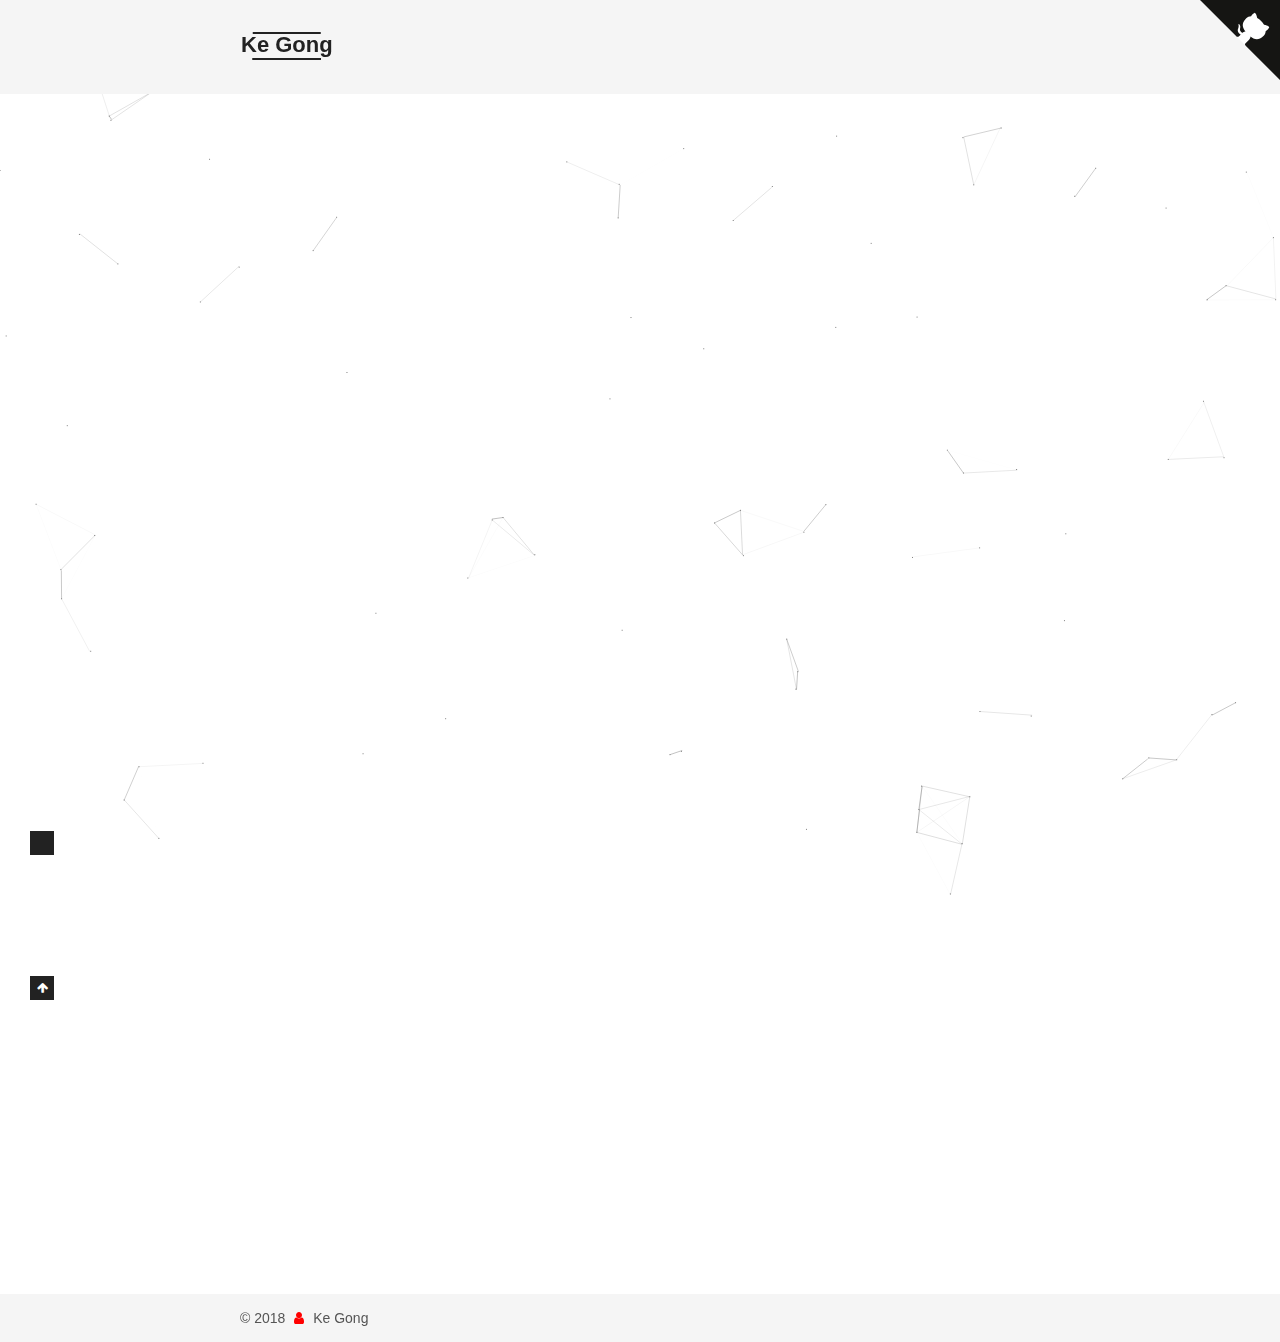
<file: publications/index.html>
<!DOCTYPE html>



  


<html class="theme-next mist use-motion" lang="">
<head>
  <meta charset="UTF-8"/>
<meta http-equiv="X-UA-Compatible" content="IE=edge" />
<meta name="viewport" content="width=device-width, initial-scale=1, maximum-scale=1"/>
<meta name="theme-color" content="#222">









<meta http-equiv="Cache-Control" content="no-transform" />
<meta http-equiv="Cache-Control" content="no-siteapp" />
















  
  
  <link href="/lib/fancybox/source/jquery.fancybox.css?v=2.1.5" rel="stylesheet" type="text/css" />







<link href="/lib/font-awesome/css/font-awesome.min.css?v=4.6.2" rel="stylesheet" type="text/css" />

<link href="/css/main.css?v=5.1.4" rel="stylesheet" type="text/css" />


  <link rel="apple-touch-icon" sizes="180x180" href="/images/apple-touch-icon-next.png?v=5.1.4">


  <link rel="icon" type="image/png" sizes="32x32" href="/images/favicon-32x32-next.png?v=5.1.4">


  <link rel="icon" type="image/png" sizes="16x16" href="/images/favicon-16x16-next.png?v=5.1.4">


  <link rel="mask-icon" href="/images/logo.svg?v=5.1.4" color="#222">





  <meta name="keywords" content="Hexo, NexT" />










<meta name="description" content="Journal Articles Look into Person: Joint Human Parsing and Pose Estimation Network and a New Benchmark  Xiaodan Liang, Ke Gong, Xiaohui Shen, Liang Lin.  IEEE Transactions on Pattern Analysis and Mach">
<meta property="og:type" content="website">
<meta property="og:title" content="Publications">
<meta property="og:url" content="kegong.top/Publications/index.html">
<meta property="og:site_name" content="Ke Gong">
<meta property="og:description" content="Journal Articles Look into Person: Joint Human Parsing and Pose Estimation Network and a New Benchmark  Xiaodan Liang, Ke Gong, Xiaohui Shen, Liang Lin.  IEEE Transactions on Pattern Analysis and Mach">
<meta property="og:locale" content="default">
<meta property="og:updated_time" content="2018-09-28T11:18:16.135Z">
<meta name="twitter:card" content="summary">
<meta name="twitter:title" content="Publications">
<meta name="twitter:description" content="Journal Articles Look into Person: Joint Human Parsing and Pose Estimation Network and a New Benchmark  Xiaodan Liang, Ke Gong, Xiaohui Shen, Liang Lin.  IEEE Transactions on Pattern Analysis and Mach">



<script type="text/javascript" id="hexo.configurations">
  var NexT = window.NexT || {};
  var CONFIG = {
    root: '/',
    scheme: 'Mist',
    version: '5.1.4',
    sidebar: {"position":"left","display":"post","offset":12,"b2t":false,"scrollpercent":false,"onmobile":false},
    fancybox: true,
    tabs: true,
    motion: {"enable":true,"async":false,"transition":{"post_block":"fadeIn","post_header":"slideDownIn","post_body":"slideDownIn","coll_header":"slideLeftIn","sidebar":"slideUpIn"}},
    duoshuo: {
      userId: '0',
      author: 'Author'
    },
    algolia: {
      applicationID: '',
      apiKey: '',
      indexName: '',
      hits: {"per_page":10},
      labels: {"input_placeholder":"Search for Posts","hits_empty":"We didn't find any results for the search: ${query}","hits_stats":"${hits} results found in ${time} ms"}
    }
  };
</script>



  <link rel="canonical" href="kegong.top/Publications/"/>





  <title>Publications | Ke Gong</title>
  








</head>

<body itemscope itemtype="http://schema.org/WebPage" lang="default">

  
  
    
  

  <div class="container sidebar-position-left page-post-detail">
    <div class="headband"></div>
    <a href="https://github.com/Engineering-Course" class="github-corner" aria-label="View source on Github"><svg width="80" height="80" viewBox="0 0 250 250" style="fill:#151513; color:#fff; position: absolute; top: 0; border: 0; right: 0;" aria-hidden="true"><path d="M0,0 L115,115 L130,115 L142,142 L250,250 L250,0 Z"></path><path d="M128.3,109.0 C113.8,99.7 119.0,89.6 119.0,89.6 C122.0,82.7 120.5,78.6 120.5,78.6 C119.2,72.0 123.4,76.3 123.4,76.3 C127.3,80.9 125.5,87.3 125.5,87.3 C122.9,97.6 130.6,101.9 134.4,103.2" fill="currentColor" style="transform-origin: 130px 106px;" class="octo-arm"></path><path d="M115.0,115.0 C114.9,115.1 118.7,116.5 119.8,115.4 L133.7,101.6 C136.9,99.2 139.9,98.4 142.2,98.6 C133.8,88.0 127.5,74.4 143.8,58.0 C148.5,53.4 154.0,51.2 159.7,51.0 C160.3,49.4 163.2,43.6 171.4,40.1 C171.4,40.1 176.1,42.5 178.8,56.2 C183.1,58.6 187.2,61.8 190.9,65.4 C194.5,69.0 197.7,73.2 200.1,77.6 C213.8,80.2 216.3,84.9 216.3,84.9 C212.7,93.1 206.9,96.0 205.4,96.6 C205.1,102.4 203.0,107.8 198.3,112.5 C181.9,128.9 168.3,122.5 157.7,114.1 C157.9,116.9 156.7,120.9 152.7,124.9 L141.0,136.5 C139.8,137.7 141.6,141.9 141.8,141.8 Z" fill="currentColor" class="octo-body"></path></svg></a><style>.github-corner:hover .octo-arm{animation:octocat-wave 560ms ease-in-out}@keyframes octocat-wave{0%,100%{transform:rotate(0)}20%,60%{transform:rotate(-25deg)}40%,80%{transform:rotate(10deg)}}@media (max-width:500px){.github-corner:hover .octo-arm{animation:none}.github-corner .octo-arm{animation:octocat-wave 560ms ease-in-out}}</style>

    <header id="header" class="header" itemscope itemtype="http://schema.org/WPHeader">
      <div class="header-inner"><div class="site-brand-wrapper">
  <div class="site-meta ">
    

    <div class="custom-logo-site-title">
      <a href="/"  class="brand" rel="start">
        <span class="logo-line-before"><i></i></span>
        <span class="site-title">Ke Gong</span>
        <span class="logo-line-after"><i></i></span>
      </a>
    </div>
      
        <p class="site-subtitle"></p>
      
  </div>

  <div class="site-nav-toggle">
    <button>
      <span class="btn-bar"></span>
      <span class="btn-bar"></span>
      <span class="btn-bar"></span>
    </button>
  </div>
</div>

<nav class="site-nav">
  

  
    <ul id="menu" class="menu">
      
        
        <li class="menu-item menu-item-home">
          <a href="/" rel="section">
            
              <i class="menu-item-icon fa fa-fw fa-home"></i> <br />
            
            Home
          </a>
        </li>
      
        
        <li class="menu-item menu-item-publications">
          <a href="/Publications/" rel="section">
            
              <i class="menu-item-icon fa fa-fw fa-Publications"></i> <br />
            
            Publications
          </a>
        </li>
      

      
    </ul>
  

  
</nav>



 </div>
    </header>

    <main id="main" class="main">
      <div class="main-inner">
        <div class="content-wrap">
          <div id="content" class="content">
            

  <div id="posts" class="posts-expand">
    
    
    
    <div class="post-block page">
      <header class="post-header">

	<h1 class="post-title" itemprop="name headline">Publications</h1>



</header>

      
      
      
      <div class="post-body">
        
        
          <h3 id="Journal-Articles"><a href="#Journal-Articles" class="headerlink" title="Journal Articles"></a>Journal Articles</h3><ul>
<li><strong>Look into Person: Joint Human Parsing and Pose Estimation Network and a New Benchmark</strong><br>  Xiaodan Liang, <strong>Ke Gong</strong>, Xiaohui Shen, Liang Lin.<br>  IEEE Transactions on Pattern Analysis and Machine Intelligence (T-PAMI), 2018.<br>  <a href="https://www.computer.org/csdl/trans/tp/preprint/08327922-abs.html" target="_blank" rel="noopener">PDF</a> <a href="https://github.com/Engineering-Course/LIP_JPPNet" target="_blank" rel="noopener">Code</a></li>
</ul>
<h3 id="Conference-Papers"><a href="#Conference-Papers" class="headerlink" title="Conference Papers"></a>Conference Papers</h3><ul>
<li><p><strong>Soft-Gated Warping-GAN for Pose-Guided Person Image Synthesis</strong><br>  Haoye Dong, Xiaodan Liang, <strong>Ke Gong</strong>, Hanjiang Lai, Jia Zhu, Jian Yin.<br>  Neural Information Processing Systems (NIPS), 2018.</p>
</li>
<li><p><strong>Instance-level Human Parsing via Part Grouping Network</strong><br>  <strong>Ke Gong</strong>, Xiaodan Liang, Yicheng Li, Yimin Chen, Ming Yang, Liang Lin.<br>  European Conference on Computer Vision (ECCV), 2018, (<strong>Oral</strong>).<br>  <a href="http://openaccess.thecvf.com/content_ECCV_2018/papers/Ke_Gong_Instance-level_Human_Parsing_ECCV_2018_paper.pdf" target="_blank" rel="noopener">PDF</a> <a href="https://github.com/Engineering-Course/CIHP_PGN" target="_blank" rel="noopener">Code</a></p>
</li>
<li><p><strong>Adaptive Temporal Encoding Network for Video Instance-level Human Parsing</strong><br>  Qixian Zhou, Xiaodan Liang, <strong>Ke Gong</strong>, Liang Lin.<br>  Proc. of ACM International Conference on Multimedia (ACM MM), 2018.<br>  <a href="https://arxiv.org/abs/1808.00661" target="_blank" rel="noopener">PDF</a> <a href="https://github.com/HCPLab-SYSU/ATEN" target="_blank" rel="noopener">Code</a></p>
</li>
<li><p><strong>Look into Person: Self-supervised Structure-sensitive Learning and A New Benchmark for Human Parsing</strong><br>  <strong>Ke Gong</strong>, Xiaodan Liang, Xiaohui Shen, Liang Lin<br>  IEEE Conference on Computer Vision and Pattern Recognition (CVPR), 2017.<br>  <a href="http://openaccess.thecvf.com/content_cvpr_2017/papers/Gong_Look_Into_Person_CVPR_2017_paper.pdf" target="_blank" rel="noopener">PDF</a> <a href="https://github.com/Engineering-Course/LIP_SSL" target="_blank" rel="noopener">Code</a></p>
</li>
</ul>

        
      </div>
      
      
      
    </div>
    
    
    
  </div>


          </div>
          


          

  



        </div>
        
          
  
  <div class="sidebar-toggle">
    <div class="sidebar-toggle-line-wrap">
      <span class="sidebar-toggle-line sidebar-toggle-line-first"></span>
      <span class="sidebar-toggle-line sidebar-toggle-line-middle"></span>
      <span class="sidebar-toggle-line sidebar-toggle-line-last"></span>
    </div>
  </div>

  <aside id="sidebar" class="sidebar">
    
    <div class="sidebar-inner">

      

      
        <ul class="sidebar-nav motion-element">
          <li class="sidebar-nav-toc sidebar-nav-active" data-target="post-toc-wrap">
            Table of Contents
          </li>
          <li class="sidebar-nav-overview" data-target="site-overview-wrap">
            Overview
          </li>
        </ul>
      

      <section class="site-overview-wrap sidebar-panel">
        <div class="site-overview">
          <div class="site-author motion-element" itemprop="author" itemscope itemtype="http://schema.org/Person">
            
              <p class="site-author-name" itemprop="name">Ke Gong</p>
              <p class="site-description motion-element" itemprop="description"></p>
          </div>

          <nav class="site-state motion-element">

            
              <div class="site-state-item site-state-posts">
              
                <a href="/archives">
              
                  <span class="site-state-item-count">1</span>
                  <span class="site-state-item-name">posts</span>
                </a>
              </div>
            

            

            

          </nav>

          

          
            <div class="links-of-author motion-element">
                
                  <span class="links-of-author-item">
                    <a href="https://github.com/Engineering-Course" target="_blank" title="GitHub">
                      
                        <i class="fa fa-fw fa-github"></i>GitHub</a>
                  </span>
                
                  <span class="links-of-author-item">
                    <a href="https://kegong936@gmail.com" target="_blank" title="E-Mail">
                      
                        <i class="fa fa-fw fa-envelope"></i>E-Mail</a>
                  </span>
                
                  <span class="links-of-author-item">
                    <a href="https://scholar.google.com/citations?user=TKLsuiAAAAAJ&hl=en" target="_blank" title="Google">
                      
                        <i class="fa fa-fw fa-google"></i>Google</a>
                  </span>
                
            </div>
          

          
          

          
          

          

        </div>
      </section>

      
      <!--noindex-->
        <section class="post-toc-wrap motion-element sidebar-panel sidebar-panel-active">
          <div class="post-toc">

            
              
            

            
              <div class="post-toc-content"><ol class="nav"><li class="nav-item nav-level-3"><a class="nav-link" href="#Journal-Articles"><span class="nav-number">1.</span> <span class="nav-text">Journal Articles</span></a></li><li class="nav-item nav-level-3"><a class="nav-link" href="#Conference-Papers"><span class="nav-number">2.</span> <span class="nav-text">Conference Papers</span></a></li></ol></div>
            

          </div>
        </section>
      <!--/noindex-->
      

      

    </div>
  </aside>


        
      </div>
    </main>

    <footer id="footer" class="footer">
      <div class="footer-inner">
        <div class="copyright">&copy; <span itemprop="copyrightYear">2018</span>
  <span class="with-love">
    <i class="fa fa-user"></i>
  </span>
  <span class="author" itemprop="copyrightHolder">Ke Gong</span>

  
</div>

<!--
  <div class="powered-by">Powered by <a class="theme-link" target="_blank" href="https://hexo.io">Hexo</a></div>



  <span class="post-meta-divider">|</span>



  <div class="theme-info">Theme &mdash; <a class="theme-link" target="_blank" href="https://github.com/iissnan/hexo-theme-next">NexT.Mist</a> v5.1.4</div>

-->


        







        
      </div>
    </footer>

    
      <div class="back-to-top">
        <i class="fa fa-arrow-up"></i>
        
      </div>
    

    

  </div>

  

<script type="text/javascript">
  if (Object.prototype.toString.call(window.Promise) !== '[object Function]') {
    window.Promise = null;
  }
</script>









  


  











  
  
    <script type="text/javascript" src="/lib/jquery/index.js?v=2.1.3"></script>
  

  
  
    <script type="text/javascript" src="/lib/fastclick/lib/fastclick.min.js?v=1.0.6"></script>
  

  
  
    <script type="text/javascript" src="/lib/jquery_lazyload/jquery.lazyload.js?v=1.9.7"></script>
  

  
  
    <script type="text/javascript" src="/lib/velocity/velocity.min.js?v=1.2.1"></script>
  

  
  
    <script type="text/javascript" src="/lib/velocity/velocity.ui.min.js?v=1.2.1"></script>
  

  
  
    <script type="text/javascript" src="/lib/fancybox/source/jquery.fancybox.pack.js?v=2.1.5"></script>
  

  
  
    <script type="text/javascript" src="/lib/canvas-nest/canvas-nest.min.js"></script>
  


  


  <script type="text/javascript" src="/js/src/utils.js?v=5.1.4"></script>

  <script type="text/javascript" src="/js/src/motion.js?v=5.1.4"></script>



  
  

  
  <script type="text/javascript" src="/js/src/scrollspy.js?v=5.1.4"></script>
<script type="text/javascript" src="/js/src/post-details.js?v=5.1.4"></script>



  


  <script type="text/javascript" src="/js/src/bootstrap.js?v=5.1.4"></script>



  


  




	





  





  












  





  

  

  

  
  

  

  

  

</body>
</html>
</file>
<file: css/main.css>
:root {
  --body-bg-color: #fff;
  --content-bg-color: #f5f5f5;
  --card-bg-color: #f5f5f5;
  --text-color: #555;
  --blockquote-color: #666;
  --link-color: #555;
  --link-hover-color: #222;
  --brand-color: #222;
  --brand-hover-color: #222;
  --table-row-odd-bg-color: #f9f9f9;
  --table-row-hover-bg-color: #f5f5f5;
  --menu-item-bg-color: #ddd;
  --btn-default-bg: transparent;
  --btn-default-color: var(--link-color);
  --btn-default-border-color: var(--link-color);
  --btn-default-hover-bg: transparent;
  --btn-default-hover-color: var(--link-hover-color);
  --btn-default-hover-border-color: var(--link-hover-color);
}
html {
  line-height: 1.15; /* 1 */
  -webkit-text-size-adjust: 100%; /* 2 */
}
body {
  margin: 0;
}
main {
  display: block;
}
h1 {
  font-size: 2em;
  margin: 0.67em 0;
}
hr {
  box-sizing: content-box; /* 1 */
  height: 0; /* 1 */
  overflow: visible; /* 2 */
}
pre {
  font-family: monospace, monospace; /* 1 */
  font-size: 1em; /* 2 */
}
a {
  background: transparent;
}
abbr[title] {
  border-bottom: none; /* 1 */
  text-decoration: underline; /* 2 */
  text-decoration: underline dotted; /* 2 */
}
b,
strong {
  font-weight: bolder;
}
code,
kbd,
samp {
  font-family: monospace, monospace; /* 1 */
  font-size: 1em; /* 2 */
}
small {
  font-size: 80%;
}
sub,
sup {
  font-size: 75%;
  line-height: 0;
  position: relative;
  vertical-align: baseline;
}
sub {
  bottom: -0.25em;
}
sup {
  top: -0.5em;
}
img {
  border-style: none;
}
button,
input,
optgroup,
select,
textarea {
  font-family: inherit; /* 1 */
  font-size: 100%; /* 1 */
  line-height: 1.15; /* 1 */
  margin: 0; /* 2 */
}
button,
input {
/* 1 */
  overflow: visible;
}
button,
select {
/* 1 */
  text-transform: none;
}
button,
[type='button'],
[type='reset'],
[type='submit'] {
  -webkit-appearance: button;
}
button::-moz-focus-inner,
[type='button']::-moz-focus-inner,
[type='reset']::-moz-focus-inner,
[type='submit']::-moz-focus-inner {
  border-style: none;
  padding: 0;
}
button:-moz-focusring,
[type='button']:-moz-focusring,
[type='reset']:-moz-focusring,
[type='submit']:-moz-focusring {
  outline: 1px dotted ButtonText;
}
fieldset {
  padding: 0.35em 0.75em 0.625em;
}
legend {
  box-sizing: border-box; /* 1 */
  color: inherit; /* 2 */
  display: table; /* 1 */
  max-width: 100%; /* 1 */
  padding: 0; /* 3 */
  white-space: normal; /* 1 */
}
progress {
  vertical-align: baseline;
}
textarea {
  overflow: auto;
}
[type='checkbox'],
[type='radio'] {
  box-sizing: border-box; /* 1 */
  padding: 0; /* 2 */
}
[type='number']::-webkit-inner-spin-button,
[type='number']::-webkit-outer-spin-button {
  height: auto;
}
[type='search'] {
  outline-offset: -2px; /* 2 */
  -webkit-appearance: textfield; /* 1 */
}
[type='search']::-webkit-search-decoration {
  -webkit-appearance: none;
}
::-webkit-file-upload-button {
  font: inherit; /* 2 */
  -webkit-appearance: button; /* 1 */
}
details {
  display: block;
}
summary {
  display: list-item;
}
template {
  display: none;
}
[hidden] {
  display: none;
}
::selection {
  background: #262a30;
  color: #eee;
}
html,
body {
  height: 100%;
}
body {
  background: var(--body-bg-color);
  color: var(--text-color);
  font-family: 'Lato', "PingFang SC", "Microsoft YaHei", sans-serif;
  font-size: 1em;
  line-height: 2;
}
@media (max-width: 991px) {
  body {
    padding-left: 0 !important;
    padding-right: 0 !important;
  }
}
h1,
h2,
h3,
h4,
h5,
h6 {
  font-family: 'Lato', "PingFang SC", "Microsoft YaHei", sans-serif;
  font-weight: bold;
  line-height: 1.5;
  margin: 20px 0 15px;
}
h1 {
  font-size: 1.5em;
}
h2 {
  font-size: 1.375em;
}
h3 {
  font-size: 1.25em;
}
h4 {
  font-size: 1.125em;
}
h5 {
  font-size: 1em;
}
h6 {
  font-size: 0.875em;
}
p {
  margin: 0 0 20px 0;
}
a,
span.exturl {
  border-bottom: 1px solid #ccc;
  color: var(--link-color);
  outline: 0;
  text-decoration: none;
  overflow-wrap: break-word;
  word-wrap: break-word;
  cursor: pointer;
}
a:hover,
span.exturl:hover {
  border-bottom-color: var(--link-hover-color);
  color: var(--link-hover-color);
}
iframe,
img,
video {
  display: block;
  margin-left: auto;
  margin-right: auto;
  max-width: 100%;
}
hr {
  background-image: repeating-linear-gradient(-45deg, #ddd, #ddd 4px, transparent 4px, transparent 8px);
  border: 0;
  height: 3px;
  margin: 40px 0;
}
blockquote {
  border-left: 4px solid #ddd;
  color: var(--blockquote-color);
  margin: 0;
  padding: 0 15px;
}
blockquote cite::before {
  content: '-';
  padding: 0 5px;
}
dt {
  font-weight: bold;
}
dd {
  margin: 0;
  padding: 0;
}
kbd {
  background-color: #f5f5f5;
  background-image: linear-gradient(#eee, #fff, #eee);
  border: 1px solid #ccc;
  border-radius: 0.2em;
  box-shadow: 0.1em 0.1em 0.2em rgba(0,0,0,0.1);
  color: #555;
  font-family: inherit;
  padding: 0.1em 0.3em;
  white-space: nowrap;
}
.table-container {
  overflow: auto;
}
table {
  border-collapse: collapse;
  border-spacing: 0;
  font-size: 0.875em;
  margin: 0 0 20px 0;
  width: 100%;
}
tbody tr:nth-of-type(odd) {
  background: var(--table-row-odd-bg-color);
}
tbody tr:hover {
  background: var(--table-row-hover-bg-color);
}
caption,
th,
td {
  font-weight: normal;
  padding: 8px;
  vertical-align: middle;
}
th,
td {
  border: 1px solid #ddd;
  border-bottom: 3px solid #ddd;
}
th {
  font-weight: 700;
  padding-bottom: 10px;
}
td {
  border-bottom-width: 1px;
}
.btn {
  background: var(--btn-default-bg);
  border: 2px solid var(--btn-default-border-color);
  border-radius: 0;
  color: var(--btn-default-color);
  display: inline-block;
  font-size: 0.875em;
  line-height: 2;
  padding: 0 20px;
  text-decoration: none;
  transition-property: background-color;
  transition-delay: 0s;
  transition-duration: 0.2s;
  transition-timing-function: ease-in-out;
}
.btn:hover {
  background: var(--btn-default-hover-bg);
  border-color: var(--btn-default-hover-border-color);
  color: var(--btn-default-hover-color);
}
.btn + .btn {
  margin: 0 0 8px 8px;
}
.btn .fa-fw {
  text-align: left;
  width: 1.285714285714286em;
}
.toggle {
  line-height: 0;
}
.toggle .toggle-line {
  background: #fff;
  display: inline-block;
  height: 2px;
  left: 0;
  position: relative;
  top: 0;
  transition: all 0.4s;
  vertical-align: top;
  width: 100%;
}
.toggle .toggle-line:not(:first-child) {
  margin-top: 3px;
}
.toggle.toggle-arrow .toggle-line-first {
  left: 50%;
  top: 2px;
  transform: rotate(45deg);
  width: 50%;
}
.toggle.toggle-arrow .toggle-line-middle {
  left: 2px;
  width: 90%;
}
.toggle.toggle-arrow .toggle-line-last {
  left: 50%;
  top: -2px;
  transform: rotate(-45deg);
  width: 50%;
}
.toggle.toggle-close .toggle-line-first {
  transform: rotate(-45deg);
  top: 5px;
}
.toggle.toggle-close .toggle-line-middle {
  opacity: 0;
}
.toggle.toggle-close .toggle-line-last {
  transform: rotate(45deg);
  top: -5px;
}
.highlight,
pre {
  background: #f7f7f7;
  color: #4d4d4c;
  line-height: 1.6;
  margin: 0 auto 20px;
}
pre,
code {
  font-family: consolas, Menlo, monospace, "PingFang SC", "Microsoft YaHei";
}
code {
  background: #eee;
  border-radius: 3px;
  color: #555;
  padding: 2px 4px;
  overflow-wrap: break-word;
  word-wrap: break-word;
}
.highlight *::selection {
  background: #d6d6d6;
}
.highlight pre {
  border: 0;
  margin: 0;
  padding: 10px 0;
}
.highlight table {
  border: 0;
  margin: 0;
  width: auto;
}
.highlight td {
  border: 0;
  padding: 0;
}
.highlight figcaption {
  background: #eff2f3;
  color: #4d4d4c;
  display: flex;
  font-size: 0.875em;
  justify-content: space-between;
  line-height: 1.2;
  padding: 0.5em;
}
.highlight figcaption a {
  color: #4d4d4c;
}
.highlight figcaption a:hover {
  border-bottom-color: #4d4d4c;
}
.highlight .gutter {
  -moz-user-select: none;
  -ms-user-select: none;
  -webkit-user-select: none;
  user-select: none;
}
.highlight .gutter pre {
  background: #eff2f3;
  color: #869194;
  padding-left: 10px;
  padding-right: 10px;
  text-align: right;
}
.highlight .code pre {
  background: #f7f7f7;
  padding-left: 10px;
  width: 100%;
}
.gist table {
  width: auto;
}
.gist table td {
  border: 0;
}
pre {
  overflow: auto;
  padding: 10px;
}
pre code {
  background: none;
  color: #4d4d4c;
  font-size: 0.875em;
  padding: 0;
  text-shadow: none;
}
pre .deletion {
  background: #fdd;
}
pre .addition {
  background: #dfd;
}
pre .meta {
  color: #eab700;
  -moz-user-select: none;
  -ms-user-select: none;
  -webkit-user-select: none;
  user-select: none;
}
pre .comment {
  color: #8e908c;
}
pre .variable,
pre .attribute,
pre .tag,
pre .name,
pre .regexp,
pre .ruby .constant,
pre .xml .tag .title,
pre .xml .pi,
pre .xml .doctype,
pre .html .doctype,
pre .css .id,
pre .css .class,
pre .css .pseudo {
  color: #c82829;
}
pre .number,
pre .preprocessor,
pre .built_in,
pre .builtin-name,
pre .literal,
pre .params,
pre .constant,
pre .command {
  color: #f5871f;
}
pre .ruby .class .title,
pre .css .rules .attribute,
pre .string,
pre .symbol,
pre .value,
pre .inheritance,
pre .header,
pre .ruby .symbol,
pre .xml .cdata,
pre .special,
pre .formula {
  color: #718c00;
}
pre .title,
pre .css .hexcolor {
  color: #3e999f;
}
pre .function,
pre .python .decorator,
pre .python .title,
pre .ruby .function .title,
pre .ruby .title .keyword,
pre .perl .sub,
pre .javascript .title,
pre .coffeescript .title {
  color: #4271ae;
}
pre .keyword,
pre .javascript .function {
  color: #8959a8;
}
.blockquote-center {
  border-left: none;
  margin: 40px 0;
  padding: 0;
  position: relative;
  text-align: center;
}
.blockquote-center .fa {
  display: block;
  opacity: 0.6;
  position: absolute;
  width: 100%;
}
.blockquote-center .fa-quote-left {
  border-top: 1px solid #ccc;
  text-align: left;
  top: -20px;
}
.blockquote-center .fa-quote-right {
  border-bottom: 1px solid #ccc;
  text-align: right;
  bottom: -20px;
}
.blockquote-center p,
.blockquote-center div {
  text-align: center;
}
.post-body .group-picture img {
  margin: 0 auto;
  padding: 0 3px;
}
.group-picture-row {
  margin-bottom: 6px;
  overflow: hidden;
}
.group-picture-column {
  float: left;
  margin-bottom: 10px;
}
.post-body .label {
  color: #555;
  display: inline;
  padding: 0 2px;
}
.post-body .label.default {
  background: #f0f0f0;
}
.post-body .label.primary {
  background: #efe6f7;
}
.post-body .label.info {
  background: #e5f2f8;
}
.post-body .label.success {
  background: #e7f4e9;
}
.post-body .label.warning {
  background: #fcf6e1;
}
.post-body .label.danger {
  background: #fae8eb;
}
.post-body .tabs {
  margin-bottom: 20px;
}
.post-body .tabs,
.tabs-comment {
  display: block;
  padding-top: 10px;
  position: relative;
}
.post-body .tabs ul.nav-tabs,
.tabs-comment ul.nav-tabs {
  display: flex;
  flex-wrap: wrap;
  margin: 0;
  margin-bottom: -1px;
  padding: 0;
}
@media (max-width: 413px) {
  .post-body .tabs ul.nav-tabs,
  .tabs-comment ul.nav-tabs {
    display: block;
    margin-bottom: 5px;
  }
}
.post-body .tabs ul.nav-tabs li.tab,
.tabs-comment ul.nav-tabs li.tab {
  border-bottom: 1px solid #ddd;
  border-left: 1px solid transparent;
  border-right: 1px solid transparent;
  border-top: 3px solid transparent;
  flex-grow: 1;
  list-style-type: none;
  border-radius: 0 0 0 0;
}
@media (max-width: 413px) {
  .post-body .tabs ul.nav-tabs li.tab,
  .tabs-comment ul.nav-tabs li.tab {
    border-bottom: 1px solid transparent;
    border-left: 3px solid transparent;
    border-right: 1px solid transparent;
    border-top: 1px solid transparent;
  }
}
@media (max-width: 413px) {
  .post-body .tabs ul.nav-tabs li.tab,
  .tabs-comment ul.nav-tabs li.tab {
    border-radius: 0;
  }
}
.post-body .tabs ul.nav-tabs li.tab a,
.tabs-comment ul.nav-tabs li.tab a {
  border-bottom: initial;
  display: block;
  line-height: 1.8;
  outline: 0;
  padding: 0.25em 0.75em;
  text-align: center;
  transition-delay: 0s;
  transition-duration: 0.2s;
  transition-timing-function: ease-out;
}
.post-body .tabs ul.nav-tabs li.tab a i,
.tabs-comment ul.nav-tabs li.tab a i {
  width: 1.285714285714286em;
}
.post-body .tabs ul.nav-tabs li.tab.active,
.tabs-comment ul.nav-tabs li.tab.active {
  border-bottom: 1px solid transparent;
  border-left: 1px solid #ddd;
  border-right: 1px solid #ddd;
  border-top: 3px solid #fc6423;
}
@media (max-width: 413px) {
  .post-body .tabs ul.nav-tabs li.tab.active,
  .tabs-comment ul.nav-tabs li.tab.active {
    border-bottom: 1px solid #ddd;
    border-left: 3px solid #fc6423;
    border-right: 1px solid #ddd;
    border-top: 1px solid #ddd;
  }
}
.post-body .tabs ul.nav-tabs li.tab.active a,
.tabs-comment ul.nav-tabs li.tab.active a {
  color: var(--link-color);
  cursor: default;
}
.post-body .tabs .tab-content .tab-pane,
.tabs-comment .tab-content .tab-pane {
  border: 1px solid #ddd;
  border-top: 0;
  padding: 20px 20px 0 20px;
  border-radius: 0;
}
.post-body .tabs .tab-content .tab-pane:not(.active),
.tabs-comment .tab-content .tab-pane:not(.active) {
  display: none;
}
.post-body .tabs .tab-content .tab-pane.active,
.tabs-comment .tab-content .tab-pane.active {
  display: block;
}
.post-body .tabs .tab-content .tab-pane.active:nth-of-type(1),
.tabs-comment .tab-content .tab-pane.active:nth-of-type(1) {
  border-radius: 0 0 0 0;
}
@media (max-width: 413px) {
  .post-body .tabs .tab-content .tab-pane.active:nth-of-type(1),
  .tabs-comment .tab-content .tab-pane.active:nth-of-type(1) {
    border-radius: 0;
  }
}
.post-body .note {
  border-radius: 3px;
  margin-bottom: 20px;
  padding: 1em;
  position: relative;
  border: 1px solid #eee;
  border-left-width: 5px;
}
.post-body .note h2,
.post-body .note h3,
.post-body .note h4,
.post-body .note h5,
.post-body .note h6 {
  margin-top: 0;
  border-bottom: initial;
  margin-bottom: 0;
  padding-top: 0;
}
.post-body .note p:first-child,
.post-body .note ul:first-child,
.post-body .note ol:first-child,
.post-body .note table:first-child,
.post-body .note pre:first-child,
.post-body .note blockquote:first-child,
.post-body .note img:first-child {
  margin-top: 0;
}
.post-body .note p:last-child,
.post-body .note ul:last-child,
.post-body .note ol:last-child,
.post-body .note table:last-child,
.post-body .note pre:last-child,
.post-body .note blockquote:last-child,
.post-body .note img:last-child {
  margin-bottom: 0;
}
.post-body .note.default {
  border-left-color: #777;
}
.post-body .note.default h2,
.post-body .note.default h3,
.post-body .note.default h4,
.post-body .note.default h5,
.post-body .note.default h6 {
  color: #777;
}
.post-body .note.primary {
  border-left-color: #6f42c1;
}
.post-body .note.primary h2,
.post-body .note.primary h3,
.post-body .note.primary h4,
.post-body .note.primary h5,
.post-body .note.primary h6 {
  color: #6f42c1;
}
.post-body .note.info {
  border-left-color: #428bca;
}
.post-body .note.info h2,
.post-body .note.info h3,
.post-body .note.info h4,
.post-body .note.info h5,
.post-body .note.info h6 {
  color: #428bca;
}
.post-body .note.success {
  border-left-color: #5cb85c;
}
.post-body .note.success h2,
.post-body .note.success h3,
.post-body .note.success h4,
.post-body .note.success h5,
.post-body .note.success h6 {
  color: #5cb85c;
}
.post-body .note.warning {
  border-left-color: #f0ad4e;
}
.post-body .note.warning h2,
.post-body .note.warning h3,
.post-body .note.warning h4,
.post-body .note.warning h5,
.post-body .note.warning h6 {
  color: #f0ad4e;
}
.post-body .note.danger {
  border-left-color: #d9534f;
}
.post-body .note.danger h2,
.post-body .note.danger h3,
.post-body .note.danger h4,
.post-body .note.danger h5,
.post-body .note.danger h6 {
  color: #d9534f;
}
.pagination .prev,
.pagination .next,
.pagination .page-number,
.pagination .space {
  display: inline-block;
  margin: 0 10px;
  padding: 0 11px;
  position: relative;
  top: -1px;
}
@media (max-width: 767px) {
  .pagination .prev,
  .pagination .next,
  .pagination .page-number,
  .pagination .space {
    margin: 0 5px;
  }
}
.pagination {
  border-top: 1px solid #eee;
  margin: 120px 0 0;
  text-align: center;
}
.pagination .prev,
.pagination .next,
.pagination .page-number {
  border-bottom: 0;
  border-top: 1px solid #eee;
  transition-property: border-color;
  transition-delay: 0s;
  transition-duration: 0.2s;
  transition-timing-function: ease-in-out;
}
.pagination .prev:hover,
.pagination .next:hover,
.pagination .page-number:hover {
  border-top-color: #222;
}
.pagination .space {
  margin: 0;
  padding: 0;
}
.pagination .prev {
  margin-left: 0;
}
.pagination .next {
  margin-right: 0;
}
.pagination .page-number.current {
  background: #ccc;
  border-top-color: #ccc;
  color: #fff;
}
@media (max-width: 767px) {
  .pagination {
    border-top: none;
  }
  .pagination .prev,
  .pagination .next,
  .pagination .page-number {
    border-bottom: 1px solid #eee;
    border-top: 0;
    margin-bottom: 10px;
    padding: 0 10px;
  }
  .pagination .prev:hover,
  .pagination .next:hover,
  .pagination .page-number:hover {
    border-bottom-color: #222;
  }
}
.comments {
  margin-top: 60px;
  overflow: hidden;
}
.comment-button-group {
  display: flex;
  flex-wrap: wrap-reverse;
  justify-content: center;
  margin: 1em 0;
}
.comment-button-group .comment-button {
  margin: 0.1em 0.2em;
}
.comment-button-group .comment-button.active {
  background: var(--btn-default-hover-bg);
  border-color: var(--btn-default-hover-border-color);
  color: var(--btn-default-hover-color);
}
.comment-position {
  display: none;
}
.comment-position.active {
  display: block;
}
.tabs-comment {
  background: var(--content-bg-color);
  margin-top: 4em;
  padding-top: 0;
}
.tabs-comment .comments {
  border: 0;
  box-shadow: none;
  margin-top: 0;
  padding-top: 0;
}
.container {
  min-height: 100%;
  position: relative;
}
.main-inner {
  margin: 0 auto;
  width: 700px;
}
@media (min-width: 1200px) {
  .main-inner {
    width: 800px;
  }
}
@media (min-width: 1600px) {
  .main-inner {
    width: 900px;
  }
}
@media (max-width: 767px) {
  .content-wrap {
    padding: 0 20px;
  }
}
.header {
  background: transparent;
}
.header-inner {
  margin: 0 auto;
  width: 700px;
}
@media (min-width: 1200px) {
  .header-inner {
    width: 800px;
  }
}
@media (min-width: 1600px) {
  .header-inner {
    width: 900px;
  }
}
.site-brand-container {
  display: flex;
  flex-shrink: 0;
  padding: 0 10px;
}
.headband {
  background: #222;
  height: 3px;
}
.site-meta {
  flex-grow: 1;
  text-align: left;
}
@media (max-width: 767px) {
  .site-meta {
    text-align: center;
  }
}
.brand {
  border-bottom: none;
  color: var(--brand-color);
  display: inline-block;
  line-height: 1.375em;
  padding: 0 40px;
  position: relative;
}
.brand:hover {
  color: var(--brand-hover-color);
}
.site-title {
  font-family: 'Lato', "PingFang SC", "Microsoft YaHei", sans-serif;
  font-size: 1.375em;
  font-weight: normal;
  margin: 0;
}
.site-subtitle {
  color: #999;
  font-size: 0.8125em;
  margin: 10px 0;
}
.use-motion .brand {
  opacity: 0;
}
.use-motion .site-title,
.use-motion .site-subtitle,
.use-motion .custom-logo-image {
  opacity: 0;
  position: relative;
  top: -10px;
}
.site-nav-toggle,
.site-nav-right {
  display: none;
}
@media (max-width: 767px) {
  .site-nav-toggle,
  .site-nav-right {
    display: flex;
    flex-direction: column;
    justify-content: center;
  }
}
.site-nav-toggle .toggle,
.site-nav-right .toggle {
  color: var(--text-color);
  padding: 10px;
  width: 22px;
}
.site-nav-toggle .toggle .toggle-line,
.site-nav-right .toggle .toggle-line {
  background: var(--text-color);
  border-radius: 1px;
}
.site-nav {
  display: block;
}
@media (max-width: 767px) {
  .site-nav {
    clear: both;
    display: none;
  }
}
.site-nav.site-nav-on {
  display: block;
}
.menu {
  margin-top: 20px;
  padding-left: 0;
  text-align: center;
}
.menu-item {
  display: inline-block;
  list-style: none;
  margin: 0 10px;
}
@media (max-width: 767px) {
  .menu-item {
    display: block;
    margin-top: 10px;
  }
  .menu-item.menu-item-search {
    display: none;
  }
}
.menu-item a,
.menu-item span.exturl {
  border-bottom: 0;
  display: block;
  font-size: 0.8125em;
  transition-property: border-color;
  transition-delay: 0s;
  transition-duration: 0.2s;
  transition-timing-function: ease-in-out;
}
@media (hover: none) {
  .menu-item a:hover,
  .menu-item span.exturl:hover {
    border-bottom-color: transparent !important;
  }
}
.menu-item .fa,
.menu-item .fab,
.menu-item .far,
.menu-item .fas {
  margin-right: 8px;
}
.menu-item .badge {
  display: inline-block;
  font-weight: bold;
  line-height: 1;
  margin-left: 0.35em;
  margin-top: 0.35em;
  text-align: center;
  white-space: nowrap;
}
@media (max-width: 767px) {
  .menu-item .badge {
    float: right;
    margin-left: 0;
  }
}
.menu-item-active a,
.menu .menu-item a:hover,
.menu .menu-item span.exturl:hover {
  background: var(--menu-item-bg-color);
}
.use-motion .menu-item {
  opacity: 0;
}
.sidebar {
  background: #222;
  bottom: 0;
  box-shadow: inset 0 2px 6px #000;
  position: fixed;
  top: 0;
}
@media (max-width: 991px) {
  .sidebar {
    display: none;
  }
}
.sidebar-inner {
  color: #999;
  padding: 18px 10px;
  text-align: center;
}
.cc-license {
  margin-top: 10px;
  text-align: center;
}
.cc-license .cc-opacity {
  border-bottom: none;
  opacity: 0.7;
}
.cc-license .cc-opacity:hover {
  opacity: 0.9;
}
.cc-license img {
  display: inline-block;
}
.site-author-image {
  border: 2px solid #333;
  display: block;
  margin: 0 auto;
  max-width: 96px;
  padding: 2px;
}
.site-author-name {
  color: #f5f5f5;
  font-weight: normal;
  margin: 5px 0 0;
  text-align: center;
}
.site-description {
  color: #999;
  font-size: 1em;
  margin-top: 5px;
  text-align: center;
}
.links-of-author {
  margin-top: 15px;
}
.links-of-author a,
.links-of-author span.exturl {
  border-bottom-color: #555;
  display: inline-block;
  font-size: 0.8125em;
  margin-bottom: 10px;
  margin-right: 10px;
  vertical-align: middle;
}
.links-of-author a::before,
.links-of-author span.exturl::before {
  background: #fff;
  border-radius: 50%;
  content: ' ';
  display: inline-block;
  height: 4px;
  margin-right: 3px;
  vertical-align: middle;
  width: 4px;
}
.sidebar-button {
  margin-top: 15px;
}
.sidebar-button a {
  border: 1px solid #fc6423;
  border-radius: 4px;
  color: #fc6423;
  display: inline-block;
  padding: 0 15px;
}
.sidebar-button a .fa,
.sidebar-button a .fab,
.sidebar-button a .far,
.sidebar-button a .fas {
  margin-right: 5px;
}
.sidebar-button a:hover {
  background: #fc6423;
  border: 1px solid #fc6423;
  color: #fff;
}
.sidebar-button a:hover .fa,
.sidebar-button a:hover .fab,
.sidebar-button a:hover .far,
.sidebar-button a:hover .fas {
  color: #fff;
}
.links-of-blogroll {
  font-size: 0.8125em;
  margin-top: 10px;
}
.links-of-blogroll-title {
  font-size: 0.875em;
  font-weight: 600;
  margin-top: 0;
}
.links-of-blogroll-list {
  list-style: none;
  margin: 0;
  padding: 0;
}
#sidebar-dimmer {
  display: none;
}
@media (max-width: 767px) {
  #sidebar-dimmer {
    background: #000;
    display: block;
    height: 100%;
    left: 100%;
    opacity: 0;
    position: fixed;
    top: 0;
    width: 100%;
    z-index: 1100;
  }
  .sidebar-active + #sidebar-dimmer {
    opacity: 0.7;
    transform: translateX(-100%);
    transition: opacity 0.5s;
  }
}
.sidebar-nav {
  margin: 0;
  padding-bottom: 20px;
  padding-left: 0;
}
.sidebar-nav li {
  border-bottom: 1px solid transparent;
  color: #666;
  cursor: pointer;
  display: inline-block;
  font-size: 0.875em;
}
.sidebar-nav li.sidebar-nav-overview {
  margin-left: 10px;
}
.sidebar-nav li:hover {
  color: #f5f5f5;
}
.sidebar-nav .sidebar-nav-active {
  border-bottom-color: #87daff;
  color: #87daff;
}
.sidebar-nav .sidebar-nav-active:hover {
  color: #87daff;
}
.sidebar-panel {
  display: none;
  overflow-x: hidden;
  overflow-y: auto;
}
.sidebar-panel-active {
  display: block;
}
.sidebar-toggle {
  background: #222;
  bottom: 45px;
  cursor: pointer;
  height: 14px;
  left: 30px;
  padding: 5px;
  position: fixed;
  width: 14px;
  z-index: 1300;
}
@media (max-width: 991px) {
  .sidebar-toggle {
    left: 20px;
    opacity: 0.8;
    display: none;
  }
}
.sidebar-toggle:hover .toggle-line {
  background: #87daff;
}
.post-toc {
  font-size: 0.875em;
}
.post-toc ol {
  list-style: none;
  margin: 0;
  padding: 0 2px 5px 10px;
  text-align: left;
}
.post-toc ol > ol {
  padding-left: 0;
}
.post-toc ol a {
  transition-property: all;
  transition-delay: 0s;
  transition-duration: 0.2s;
  transition-timing-function: ease-in-out;
}
.post-toc .nav-item {
  line-height: 1.8;
  overflow: hidden;
  text-overflow: ellipsis;
  white-space: nowrap;
}
.post-toc .nav .nav-child {
  display: none;
}
.post-toc .nav .active > .nav-child {
  display: block;
}
.post-toc .nav .active-current > .nav-child {
  display: block;
}
.post-toc .nav .active-current > .nav-child > .nav-item {
  display: block;
}
.post-toc .nav .active > a {
  border-bottom-color: #87daff;
  color: #87daff;
}
.post-toc .nav .active-current > a {
  color: #87daff;
}
.post-toc .nav .active-current > a:hover {
  color: #87daff;
}
.site-state {
  display: flex;
  justify-content: center;
  line-height: 1.4;
  margin-top: 10px;
  overflow: hidden;
  text-align: center;
  white-space: nowrap;
}
.site-state-item {
  padding: 0 15px;
}
.site-state-item:not(:first-child) {
  border-left: 1px solid #333;
}
.site-state-item a {
  border-bottom: none;
}
.site-state-item-count {
  display: block;
  font-size: 1.25em;
  font-weight: 600;
  text-align: center;
}
.site-state-item-name {
  color: inherit;
  font-size: 0.875em;
}
.footer {
  color: #999;
  font-size: 0.875em;
  padding: 20px 0;
}
.footer.footer-fixed {
  bottom: 0;
  left: 0;
  position: absolute;
  right: 0;
}
.footer-inner {
  box-sizing: border-box;
  margin: 0 auto;
  text-align: center;
  width: 700px;
}
@media (min-width: 1200px) {
  .footer-inner {
    width: 800px;
  }
}
@media (min-width: 1600px) {
  .footer-inner {
    width: 900px;
  }
}
.languages {
  display: inline-block;
  font-size: 1.125em;
  position: relative;
}
.languages .lang-select-label span {
  margin: 0 0.5em;
}
.languages .lang-select {
  height: 100%;
  left: 0;
  opacity: 0;
  position: absolute;
  top: 0;
  width: 100%;
}
.with-love {
  color: #ff0000;
  display: inline-block;
  margin: 0 5px;
}
.powered-by,
.theme-info {
  display: inline-block;
}
@-moz-keyframes iconAnimate {
  0%, 100% {
    transform: scale(1);
  }
  10%, 30% {
    transform: scale(0.9);
  }
  20%, 40%, 60%, 80% {
    transform: scale(1.1);
  }
  50%, 70% {
    transform: scale(1.1);
  }
}
@-webkit-keyframes iconAnimate {
  0%, 100% {
    transform: scale(1);
  }
  10%, 30% {
    transform: scale(0.9);
  }
  20%, 40%, 60%, 80% {
    transform: scale(1.1);
  }
  50%, 70% {
    transform: scale(1.1);
  }
}
@-o-keyframes iconAnimate {
  0%, 100% {
    transform: scale(1);
  }
  10%, 30% {
    transform: scale(0.9);
  }
  20%, 40%, 60%, 80% {
    transform: scale(1.1);
  }
  50%, 70% {
    transform: scale(1.1);
  }
}
@keyframes iconAnimate {
  0%, 100% {
    transform: scale(1);
  }
  10%, 30% {
    transform: scale(0.9);
  }
  20%, 40%, 60%, 80% {
    transform: scale(1.1);
  }
  50%, 70% {
    transform: scale(1.1);
  }
}
.back-to-top {
  font-size: 12px;
  text-align: center;
  transition-delay: 0s;
  transition-duration: 0.2s;
  transition-timing-function: ease-in-out;
}
.back-to-top {
  background: #222;
  bottom: -100px;
  box-sizing: border-box;
  color: #fff;
  cursor: pointer;
  left: 30px;
  opacity: 1;
  padding: 0 6px;
  position: fixed;
  transition-property: bottom;
  z-index: 1300;
  width: 24px;
}
.back-to-top span {
  display: none;
}
.back-to-top:hover {
  color: #87daff;
}
.back-to-top.back-to-top-on {
  bottom: 19px;
}
@media (max-width: 991px) {
  .back-to-top {
    left: 20px;
    opacity: 0.8;
  }
}
.post-body {
  font-family: 'Lato', "PingFang SC", "Microsoft YaHei", sans-serif;
  overflow-wrap: break-word;
  word-wrap: break-word;
}
@media (min-width: 1200px) {
  .post-body {
    font-size: 1.125em;
  }
}
.post-body .exturl .fa {
  font-size: 0.875em;
  margin-left: 4px;
}
.post-body .image-caption,
.post-body .figure .caption {
  color: #999;
  font-size: 0.875em;
  font-weight: bold;
  line-height: 1;
  margin: -20px auto 15px;
  text-align: center;
}
.post-sticky-flag {
  display: inline-block;
  transform: rotate(30deg);
}
.post-button {
  margin-top: 40px;
  text-align: center;
}
.use-motion .post-block,
.use-motion .pagination,
.use-motion .comments {
  opacity: 0;
}
.use-motion .post-header {
  opacity: 0;
}
.use-motion .post-body {
  opacity: 0;
}
.use-motion .collection-header {
  opacity: 0;
}
.posts-collapse {
  margin-left: 35px;
  position: relative;
}
@media (max-width: 767px) {
  .posts-collapse {
    margin-left: 0px;
    margin-right: 0px;
  }
}
.posts-collapse .collection-title {
  font-size: 1.125em;
  position: relative;
}
.posts-collapse .collection-title::before {
  background: #999;
  border: 1px solid #fff;
  border-radius: 50%;
  content: ' ';
  height: 10px;
  left: 0;
  margin-left: -6px;
  margin-top: -4px;
  position: absolute;
  top: 50%;
  width: 10px;
}
.posts-collapse .collection-year {
  font-size: 1.5em;
  font-weight: bold;
  margin: 60px 0;
  position: relative;
}
.posts-collapse .collection-year::before {
  background: #bbb;
  border-radius: 50%;
  content: ' ';
  height: 8px;
  left: 0;
  margin-left: -4px;
  margin-top: -4px;
  position: absolute;
  top: 50%;
  width: 8px;
}
.posts-collapse .collection-header {
  display: block;
  margin: 0 0 0 20px;
}
.posts-collapse .collection-header small {
  color: #bbb;
  margin-left: 5px;
}
.posts-collapse .post-header {
  border-bottom: 1px dashed #ccc;
  margin: 30px 0;
  padding-left: 15px;
  position: relative;
  transition-property: border;
  transition-delay: 0s;
  transition-duration: 0.2s;
  transition-timing-function: ease-in-out;
}
.posts-collapse .post-header::before {
  background: #bbb;
  border: 1px solid #fff;
  border-radius: 50%;
  content: ' ';
  height: 6px;
  left: 0;
  margin-left: -4px;
  position: absolute;
  top: 0.75em;
  transition-property: background;
  width: 6px;
  transition-delay: 0s;
  transition-duration: 0.2s;
  transition-timing-function: ease-in-out;
}
.posts-collapse .post-header:hover {
  border-bottom-color: #666;
}
.posts-collapse .post-header:hover::before {
  background: #222;
}
.posts-collapse .post-meta {
  display: inline;
  font-size: 0.75em;
  margin-right: 10px;
}
.posts-collapse .post-title {
  display: inline;
}
.posts-collapse .post-title a,
.posts-collapse .post-title span.exturl {
  border-bottom: none;
  color: var(--link-color);
}
.posts-collapse .post-title .fa-external-link-alt {
  font-size: 0.875em;
  margin-left: 5px;
}
.posts-collapse::before {
  background: #f5f5f5;
  content: ' ';
  height: 100%;
  left: 0;
  margin-left: -2px;
  position: absolute;
  top: 1.25em;
  width: 4px;
}
.post-eof {
  background: #ccc;
  height: 1px;
  margin: 80px auto 60px;
  text-align: center;
  width: 8%;
}
.post-block:last-of-type .post-eof {
  display: none;
}
.content {
  padding-top: 40px;
}
@media (min-width: 992px) {
  .post-body {
    text-align: justify;
  }
}
@media (max-width: 991px) {
  .post-body {
    text-align: justify;
  }
}
.post-body h1,
.post-body h2,
.post-body h3,
.post-body h4,
.post-body h5,
.post-body h6 {
  padding-top: 10px;
}
.post-body h1 .header-anchor,
.post-body h2 .header-anchor,
.post-body h3 .header-anchor,
.post-body h4 .header-anchor,
.post-body h5 .header-anchor,
.post-body h6 .header-anchor {
  border-bottom-style: none;
  color: #ccc;
  float: right;
  margin-left: 10px;
  visibility: hidden;
}
.post-body h1 .header-anchor:hover,
.post-body h2 .header-anchor:hover,
.post-body h3 .header-anchor:hover,
.post-body h4 .header-anchor:hover,
.post-body h5 .header-anchor:hover,
.post-body h6 .header-anchor:hover {
  color: inherit;
}
.post-body h1:hover .header-anchor,
.post-body h2:hover .header-anchor,
.post-body h3:hover .header-anchor,
.post-body h4:hover .header-anchor,
.post-body h5:hover .header-anchor,
.post-body h6:hover .header-anchor {
  visibility: visible;
}
.post-body iframe,
.post-body img,
.post-body video {
  margin-bottom: 20px;
}
.post-body .video-container {
  height: 0;
  margin-bottom: 20px;
  overflow: hidden;
  padding-top: 75%;
  position: relative;
  width: 100%;
}
.post-body .video-container iframe,
.post-body .video-container object,
.post-body .video-container embed {
  height: 100%;
  left: 0;
  margin: 0;
  position: absolute;
  top: 0;
  width: 100%;
}
.post-gallery {
  align-items: center;
  display: grid;
  grid-gap: 10px;
  grid-template-columns: 1fr 1fr 1fr;
  margin-bottom: 20px;
}
@media (max-width: 767px) {
  .post-gallery {
    grid-template-columns: 1fr 1fr;
  }
}
.post-gallery a {
  border: 0;
}
.post-gallery img {
  margin: 0;
}
.posts-expand .post-header {
  font-size: 1.125em;
}
.posts-expand .post-title {
  font-size: 1.5em;
  font-weight: normal;
  margin: initial;
  text-align: center;
  overflow-wrap: break-word;
  word-wrap: break-word;
}
.posts-expand .post-title-link {
  border-bottom: none;
  color: var(--link-color);
  display: inline-block;
  position: relative;
  vertical-align: top;
}
.posts-expand .post-title-link::before {
  background: var(--link-color);
  bottom: 0;
  content: '';
  height: 2px;
  left: 0;
  position: absolute;
  transform: scaleX(0);
  visibility: hidden;
  width: 100%;
  transition-delay: 0s;
  transition-duration: 0.2s;
  transition-timing-function: ease-in-out;
}
.posts-expand .post-title-link:hover::before {
  transform: scaleX(1);
  visibility: visible;
}
.posts-expand .post-title-link .fa-external-link-alt {
  font-size: 0.875em;
  margin-left: 5px;
}
.posts-expand .post-meta {
  color: #999;
  font-family: 'Lato', "PingFang SC", "Microsoft YaHei", sans-serif;
  font-size: 0.75em;
  margin: 3px 0 60px 0;
  text-align: center;
}
.posts-expand .post-meta .post-description {
  font-size: 0.875em;
  margin-top: 2px;
}
.posts-expand .post-meta time {
  border-bottom: 1px dashed #999;
  cursor: pointer;
}
.post-meta .post-meta-item + .post-meta-item::before {
  content: '|';
  margin: 0 0.5em;
}
.post-meta-divider {
  margin: 0 0.5em;
}
.post-meta-item-icon {
  margin-right: 3px;
}
@media (max-width: 991px) {
  .post-meta-item-icon {
    display: inline-block;
  }
}
@media (max-width: 991px) {
  .post-meta-item-text {
    display: none;
  }
}
.post-nav {
  border-top: 1px solid #eee;
  display: flex;
  justify-content: space-between;
  margin-top: 15px;
  padding: 10px 5px 0;
}
.post-nav-item {
  flex: 1;
}
.post-nav-item a {
  border-bottom: none;
  display: block;
  font-size: 0.875em;
  line-height: 1.6;
  position: relative;
}
.post-nav-item a:active {
  top: 2px;
}
.post-nav-item .fa {
  font-size: 0.75em;
}
.post-nav-item:first-child {
  margin-right: 15px;
}
.post-nav-item:first-child .fa {
  margin-right: 5px;
}
.post-nav-item:last-child {
  margin-left: 15px;
  text-align: right;
}
.post-nav-item:last-child .fa {
  margin-left: 5px;
}
.rtl.post-body p,
.rtl.post-body a,
.rtl.post-body h1,
.rtl.post-body h2,
.rtl.post-body h3,
.rtl.post-body h4,
.rtl.post-body h5,
.rtl.post-body h6,
.rtl.post-body li,
.rtl.post-body ul,
.rtl.post-body ol {
  direction: rtl;
  font-family: UKIJ Ekran;
}
.rtl.post-title {
  font-family: UKIJ Ekran;
}
.post-tags {
  margin-top: 40px;
  text-align: center;
}
.post-tags a {
  display: inline-block;
  font-size: 0.8125em;
}
.post-tags a:not(:last-child) {
  margin-right: 10px;
}
.post-widgets {
  border-top: 1px solid #eee;
  margin-top: 15px;
  text-align: center;
}
.wp_rating {
  height: 20px;
  line-height: 20px;
  margin-top: 10px;
  padding-top: 6px;
  text-align: center;
}
.social-like {
  display: flex;
  font-size: 0.875em;
  justify-content: center;
  text-align: center;
}
.reward-container {
  margin: 20px auto;
  padding: 10px 0;
  text-align: center;
  width: 90%;
}
.reward-container button {
  background: transparent;
  border: 1px solid #fc6423;
  border-radius: 0;
  color: #fc6423;
  cursor: pointer;
  line-height: 2;
  outline: 0;
  padding: 0 15px;
  vertical-align: text-top;
}
.reward-container button:hover {
  background: #fc6423;
  border: 1px solid transparent;
  color: #fa9366;
}
#qr {
  padding-top: 20px;
}
#qr a {
  border: 0;
}
#qr img {
  display: inline-block;
  margin: 0.8em 2em 0 2em;
  max-width: 100%;
  width: 180px;
}
#qr p {
  text-align: center;
}
.category-all-page .category-all-title {
  text-align: center;
}
.category-all-page .category-all {
  margin-top: 20px;
}
.category-all-page .category-list {
  list-style: none;
  margin: 0;
  padding: 0;
}
.category-all-page .category-list-item {
  margin: 5px 10px;
}
.category-all-page .category-list-count {
  color: #bbb;
}
.category-all-page .category-list-count::before {
  content: ' (';
  display: inline;
}
.category-all-page .category-list-count::after {
  content: ') ';
  display: inline;
}
.category-all-page .category-list-child {
  padding-left: 10px;
}
.event-list {
  padding: 0;
}
.event-list hr {
  background: #222;
  margin: 20px 0 45px 0;
}
.event-list hr::after {
  background: #222;
  color: #fff;
  content: 'NOW';
  display: inline-block;
  font-weight: bold;
  padding: 0 5px;
  text-align: right;
}
.event-list .event {
  background: #222;
  margin: 20px 0;
  min-height: 40px;
  padding: 15px 0 15px 10px;
}
.event-list .event .event-summary {
  color: #fff;
  margin: 0;
  padding-bottom: 3px;
}
.event-list .event .event-summary::before {
  animation: dot-flash 1s alternate infinite ease-in-out;
  color: #fff;
  content: '\f111';
  display: inline-block;
  font-size: 10px;
  margin-right: 25px;
  vertical-align: middle;
  font-family: 'Font Awesome 5 Free';
  font-weight: 900;
}
.event-list .event .event-relative-time {
  color: #bbb;
  display: inline-block;
  font-size: 12px;
  font-weight: normal;
  padding-left: 12px;
}
.event-list .event .event-details {
  color: #fff;
  display: block;
  line-height: 18px;
  margin-left: 56px;
  padding-bottom: 6px;
  padding-top: 3px;
  text-indent: -24px;
}
.event-list .event .event-details::before {
  color: #fff;
  display: inline-block;
  margin-right: 9px;
  text-align: center;
  text-indent: 0;
  width: 14px;
  font-family: 'Font Awesome 5 Free';
  font-weight: 900;
}
.event-list .event .event-details.event-location::before {
  content: '\f041';
}
.event-list .event .event-details.event-duration::before {
  content: '\f017';
}
.event-list .event-past {
  background: #f5f5f5;
}
.event-list .event-past .event-summary,
.event-list .event-past .event-details {
  color: #bbb;
  opacity: 0.9;
}
.event-list .event-past .event-summary::before,
.event-list .event-past .event-details::before {
  animation: none;
  color: #bbb;
}
@-moz-keyframes dot-flash {
  from {
    opacity: 1;
    transform: scale(1);
  }
  to {
    opacity: 0;
    transform: scale(0.8);
  }
}
@-webkit-keyframes dot-flash {
  from {
    opacity: 1;
    transform: scale(1);
  }
  to {
    opacity: 0;
    transform: scale(0.8);
  }
}
@-o-keyframes dot-flash {
  from {
    opacity: 1;
    transform: scale(1);
  }
  to {
    opacity: 0;
    transform: scale(0.8);
  }
}
@keyframes dot-flash {
  from {
    opacity: 1;
    transform: scale(1);
  }
  to {
    opacity: 0;
    transform: scale(0.8);
  }
}
ul.breadcrumb {
  font-size: 0.75em;
  list-style: none;
  margin: 1em 0;
  padding: 0 2em;
  text-align: center;
}
ul.breadcrumb li {
  display: inline;
}
ul.breadcrumb li + li::before {
  content: '/\00a0';
  font-weight: normal;
  padding: 0.5em;
}
ul.breadcrumb li + li:last-child {
  font-weight: bold;
}
.tag-cloud {
  text-align: center;
}
.tag-cloud a {
  display: inline-block;
  margin: 10px;
}
.tag-cloud a:hover {
  color: var(--link-hover-color) !important;
}
hr {
  height: 2px;
  margin: 20px 0;
}
.btn {
  padding: 0 10px;
}
.headband {
  display: none;
}
.main-inner {
  padding-bottom: 80px;
}
@media (max-width: 767px) {
  .main-inner {
    width: auto;
  }
}
.content {
  padding-top: 80px;
}
@media (max-width: 767px) {
  .content {
    padding-top: 60px;
  }
}
.pagination {
  margin: 120px 0 0;
  text-align: left;
}
@media (max-width: 767px) {
  .pagination {
    margin: 80px 10px 0;
    text-align: center;
  }
}
.footer {
  background: var(--content-bg-color);
  color: var(--text-color);
  padding: 10px 0;
}
.footer-inner {
  text-align: left;
}
@media (max-width: 767px) {
  .footer-inner {
    text-align: center;
    width: auto;
  }
}
.header {
  background: var(--content-bg-color);
}
.header-inner {
  align-items: center;
  display: flex;
  padding: 20px 0;
}
@media (max-width: 767px) {
  .header-inner {
    display: block;
    padding: 10px 0;
    width: auto;
  }
}
.site-meta {
  line-height: normal;
}
.site-meta .brand {
  padding: 2px 1px;
}
@media (max-width: 767px) {
  .site-meta .brand {
    display: block;
  }
}
.site-meta .site-title {
  font-weight: bolder;
}
.logo-line-before,
.logo-line-after {
  display: block;
  margin: 0 auto;
  overflow: hidden;
  width: 75%;
}
@media (max-width: 767px) {
  .logo-line-before,
  .logo-line-after {
    display: none;
  }
}
.logo-line-before i,
.logo-line-after i {
  background: var(--brand-color);
  display: block;
  height: 2px;
  position: relative;
}
.use-motion .logo-line-before i {
  left: -100%;
}
.use-motion .logo-line-after i {
  right: -100%;
}
.site-subtitle {
  display: none;
}
.site-nav {
  flex-grow: 1;
}
@media (max-width: 767px) {
  .site-nav {
    padding: 10px 10px 0;
  }
}
.menu {
  margin: 0;
}
.menu .menu-item {
  margin: 0;
}
@media (max-width: 767px) {
  .menu .menu-item {
    margin-top: 5px;
  }
}
.menu .menu-item a,
.menu .menu-item span.exturl {
  border-radius: 2px;
  padding: 0 10px;
  transition-property: background;
}
@media (max-width: 767px) {
  .menu .menu-item a,
  .menu .menu-item span.exturl {
    text-align: left;
  }
}
.menu .menu-item .badge {
  background: #fff;
  border-radius: 10px;
  color: #555;
  padding: 1px 4px;
  text-shadow: 1px 1px 0 rgba(0,0,0,0.1);
}
.posts-expand.index .post-title,
.posts-expand.index .post-meta {
  text-align: left;
}
@media (max-width: 767px) {
  .posts-expand.index .post-title,
  .posts-expand.index .post-meta {
    text-align: center;
  }
}
.posts-expand.index .post-meta {
  margin: 5px 0 20px 0;
}
.posts-expand .post-eof {
  display: none;
}
.posts-expand .post-block:not(:first-child) {
  margin-top: 120px;
}
.posts-expand .post-title,
.posts-expand .post-meta {
  text-align: center;
}
.posts-expand .post-body img {
  margin-left: 0;
}
.posts-expand .post-tags {
  text-align: left;
}
.posts-expand .post-tags a {
  background: #f5f5f5;
  border-bottom: none;
  padding: 1px 5px;
}
.posts-expand .post-tags a:hover {
  background: #ccc;
}
.posts-expand .post-nav {
  margin-top: 40px;
}
.post-button {
  margin-top: 20px;
  text-align: left;
}
.post-button .btn {
  background: none;
  border: 0;
  border-bottom: 2px solid var(--btn-default-border-color);
  padding: 0;
  transition-property: border;
}
.post-button .btn:hover {
  border-bottom-color: var(--btn-default-hover-border-color);
}
.sidebar {
  left: -320px;
}
.sidebar.sidebar-active {
  left: 0;
}
.sidebar {
  width: 320px;
  z-index: 1200;
  transition-delay: 0s;
  transition-duration: 0.2s;
  transition-timing-function: ease-out;
}
.sidebar a,
.sidebar span.exturl {
  border-bottom-color: #555;
  color: #999;
}
.sidebar a:hover,
.sidebar span.exturl:hover {
  border-bottom-color: #eee;
  color: #eee;
}
.links-of-blogroll-item {
  padding: 2px 10px;
}
.links-of-blogroll-item a,
.links-of-blogroll-item span.exturl {
  box-sizing: border-box;
  display: inline-block;
  max-width: 280px;
  overflow: hidden;
  text-overflow: ellipsis;
  white-space: nowrap;
}
.sub-menu {
  margin: 10px 0;
}
.sub-menu .menu-item {
  display: inline-block;
}
</file>
